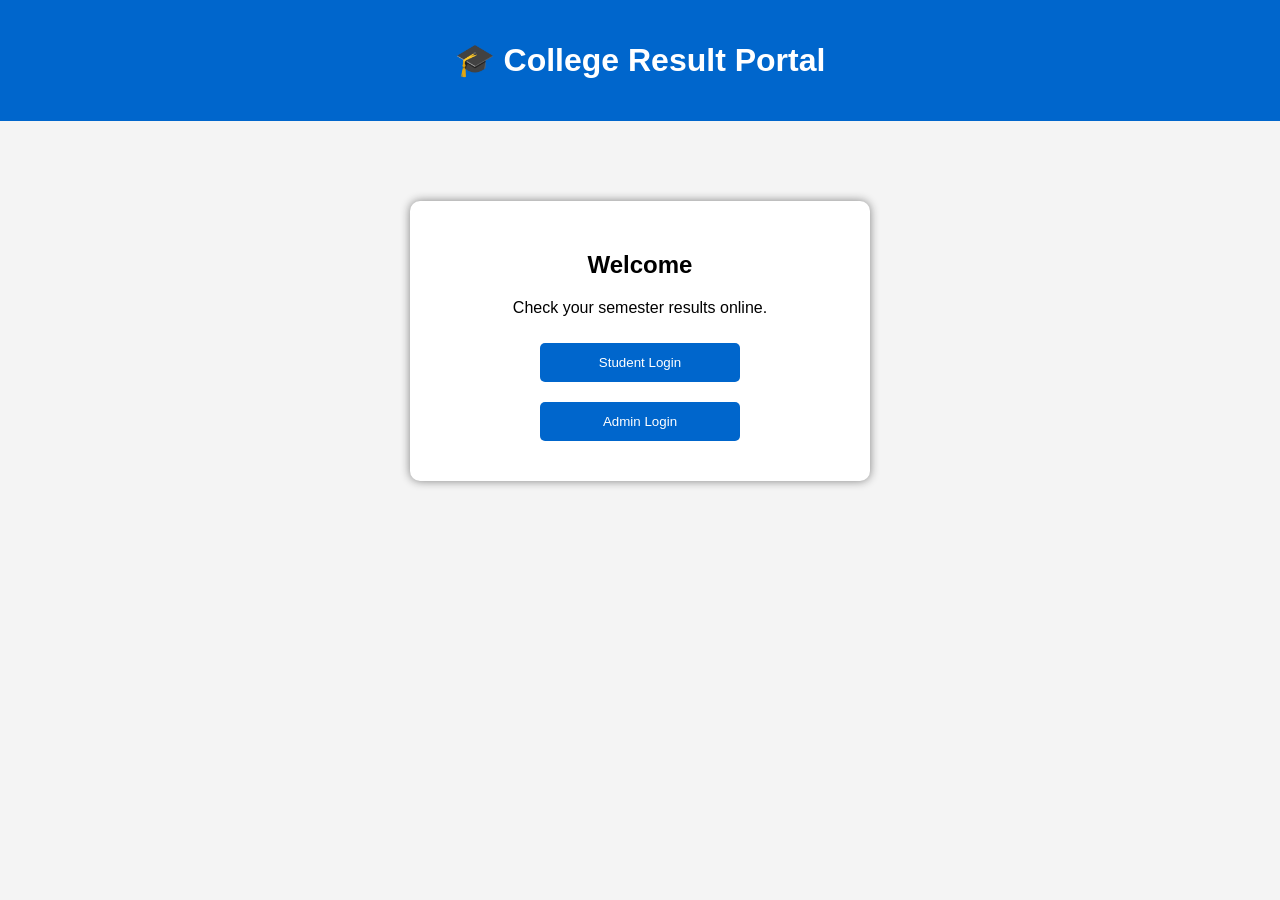
<file: index.html>
<!DOCTYPE html>
<html lang="en">
<head>
    <meta charset="UTF-8">
    <meta name="viewport" content="width=device-width, initial-scale=1.0">
    <title>College Result Portal</title>
    <link rel="stylesheet" href="style.css">
</head>
<body>

<header>
    <h1>🎓 College Result Portal</h1>
</header>

<div class="container">
    <h2>Welcome</h2>
    <p>Check your semester results online.</p>

    <a href="login.html">
        <button>Student Login</button>
    </a>

    <a href="admin.html">
        <button>Admin Login</button>
    </a>
</div>

</body>
</html>
</file>
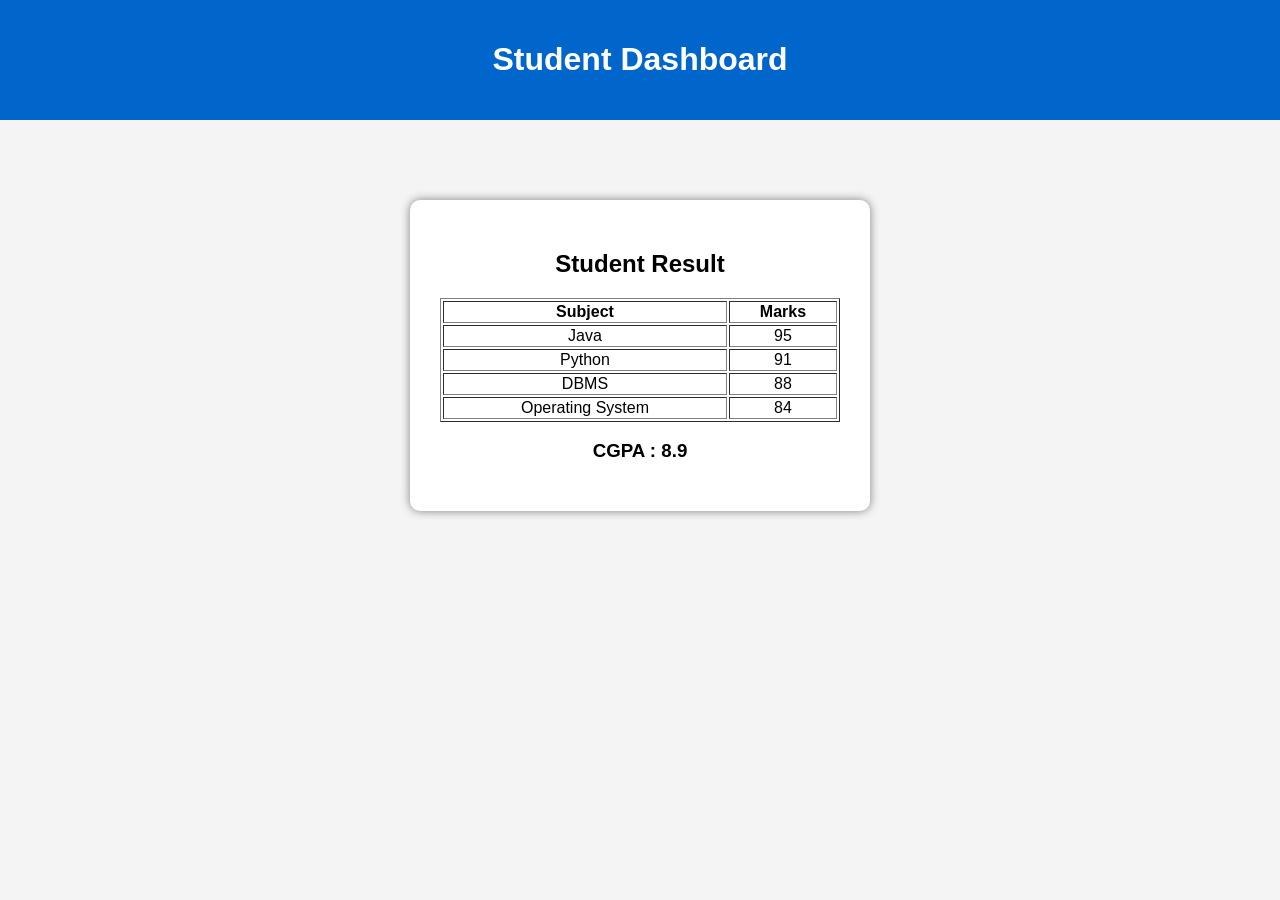
<file: dashboard.html>
<!DOCTYPE html>
<html>
<head>
<title>Dashboard</title>
<link rel="stylesheet" href="style.css">
</head>
<body>
<header>
<h1>Student Dashboard</h1>
</header>
<div class="container">
<h2>Student Result</h2>
<table border="1" width="100%">
<tr>  
<th>Subject</th>
<th>Marks</th>
</tr>
<tr>
<td>Java</td>
<td>95</td>
</tr>
<tr>
<td>Python</td>
<td>91</td>
</tr>
<tr>
<td>DBMS</td>
<td>88</td>
</tr>
<tr>
<td>Operating System</td>
<td>84</td>
</tr>
</table>
<h3>CGPA : 8.9</h3>
</div>
</body>
</html>
</file>
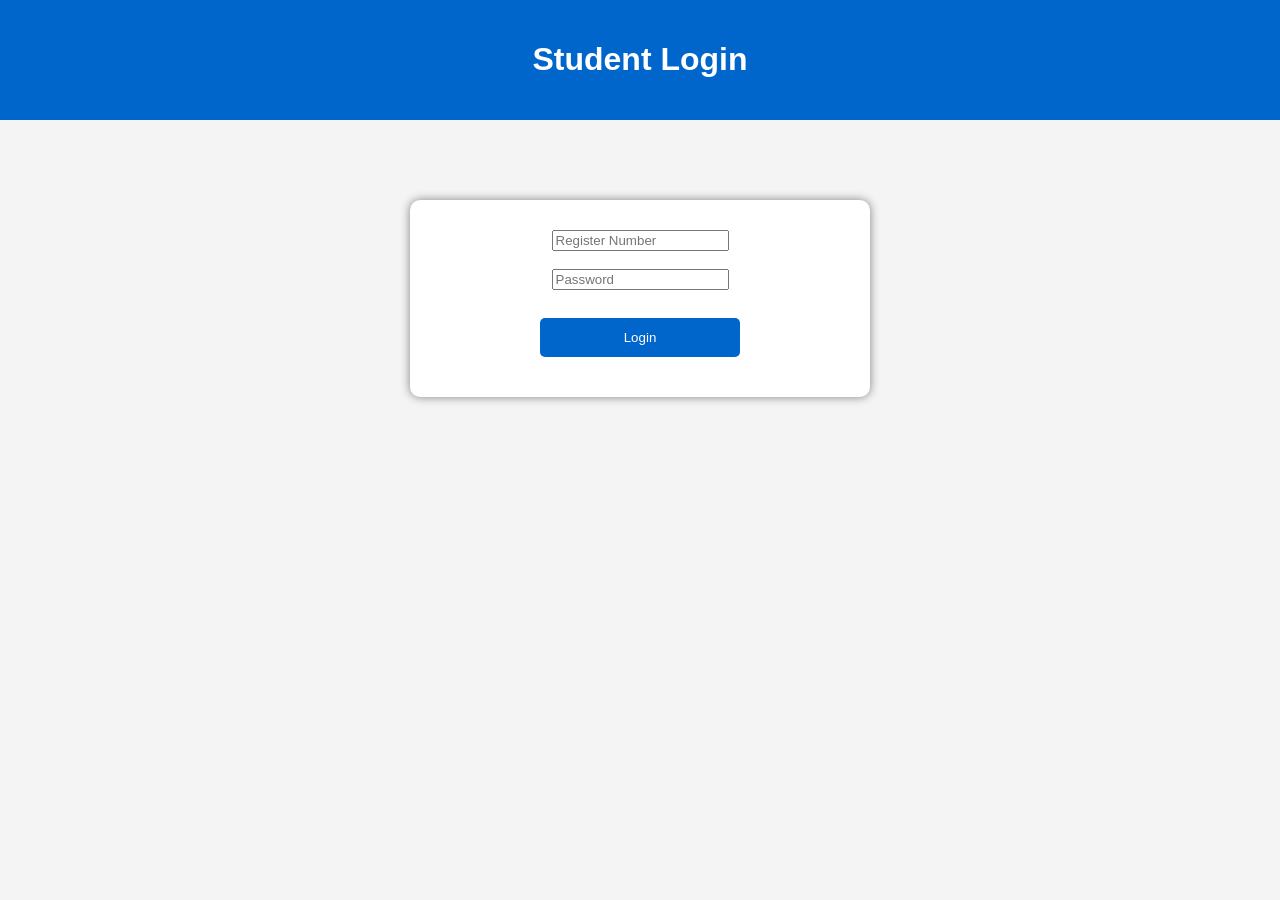
<file: login.html>
<!DOCTYPE html>
<html>
<head>
<title>Student Login</title>
<link rel="stylesheet" href="style.css">
</head>
<body>
<header>
<h1>Student Login</h1>
</header>
<div class="container">
<input type="text" id="regno" placeholder="Register Number"><br><br>
<input type="password" id="password" placeholder="Password"><br><br>
<button onclick="login()">Login</button>
</div>
<script src="script.js"></script>
</body>
</html>
</file>
<file: style.css>
body{
    margin:0;
    font-family:Arial;
    background:#f4f4f4;
}

header{
    background:#0066cc;
    color:white;
    text-align:center;
    padding:20px;
}

.container{
    width:400px;
    margin:80px auto;
    background:white;
    padding:30px;
    border-radius:10px;
    text-align:center;
    box-shadow:0 0 10px gray;
}

button{
    width:200px;
    padding:12px;
    margin:10px;
    border:none;
    background:#0066cc;
    color:white;
    border-radius:5px;
    cursor:pointer;
}

button:hover{
    background:#004999;
}
</file>
